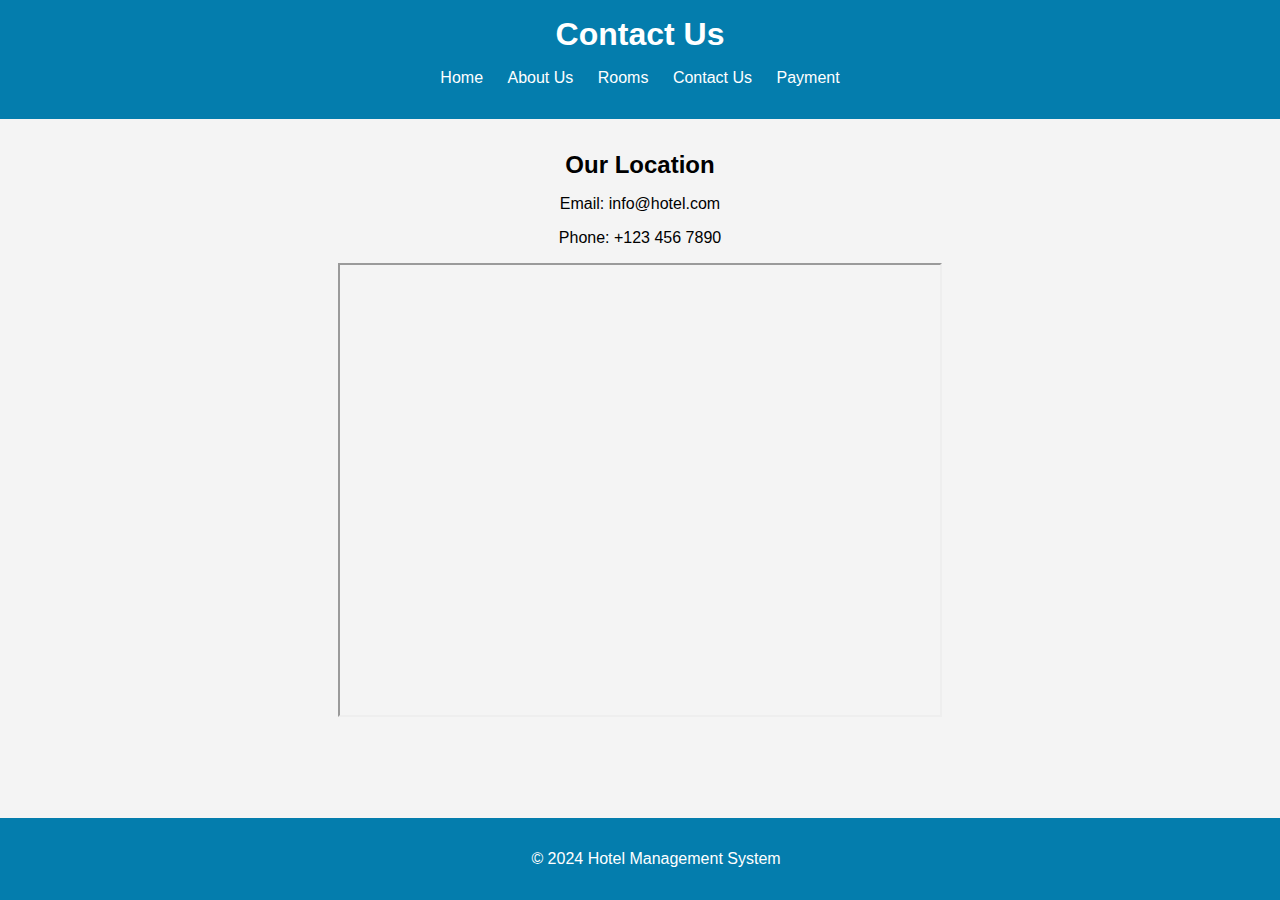
<file: contact.html>
<!DOCTYPE html>
<html lang="en">
<head>
    <meta charset="UTF-8">
    <meta name="viewport" content="width=device-width, initial-scale=1.0">
    <title>Contact Us</title>
    <link rel="stylesheet" href="styles.css">
</head>
<body>
    <header>
        <h1>Contact Us</h1>
        <nav>
            <ul>
                <li><a href="index.html">Home</a></li>
                <li><a href="about.html">About Us</a></li>
                <li><a href="rooms.html">Rooms</a></li>
                <li><a href="contact.html">Contact Us</a></li>
                <li><a href="payment.html">Payment</a></li>
            </ul>
        </nav>
    </header>
    <section>
        <h2>Our Location</h2>
        <p>Email: info@hotel.com</p>
        <p>Phone: +123 456 7890</p>
        <iframe src="https://maps.google.com/maps?q=hotel%20location&t=&z=13&ie=UTF8&iwloc=&output=embed" width="600" height="450"></iframe>
    </section>
    <footer>
        <p>© 2024 Hotel Management System</p>
    </footer>
</body>
</html>
</file>
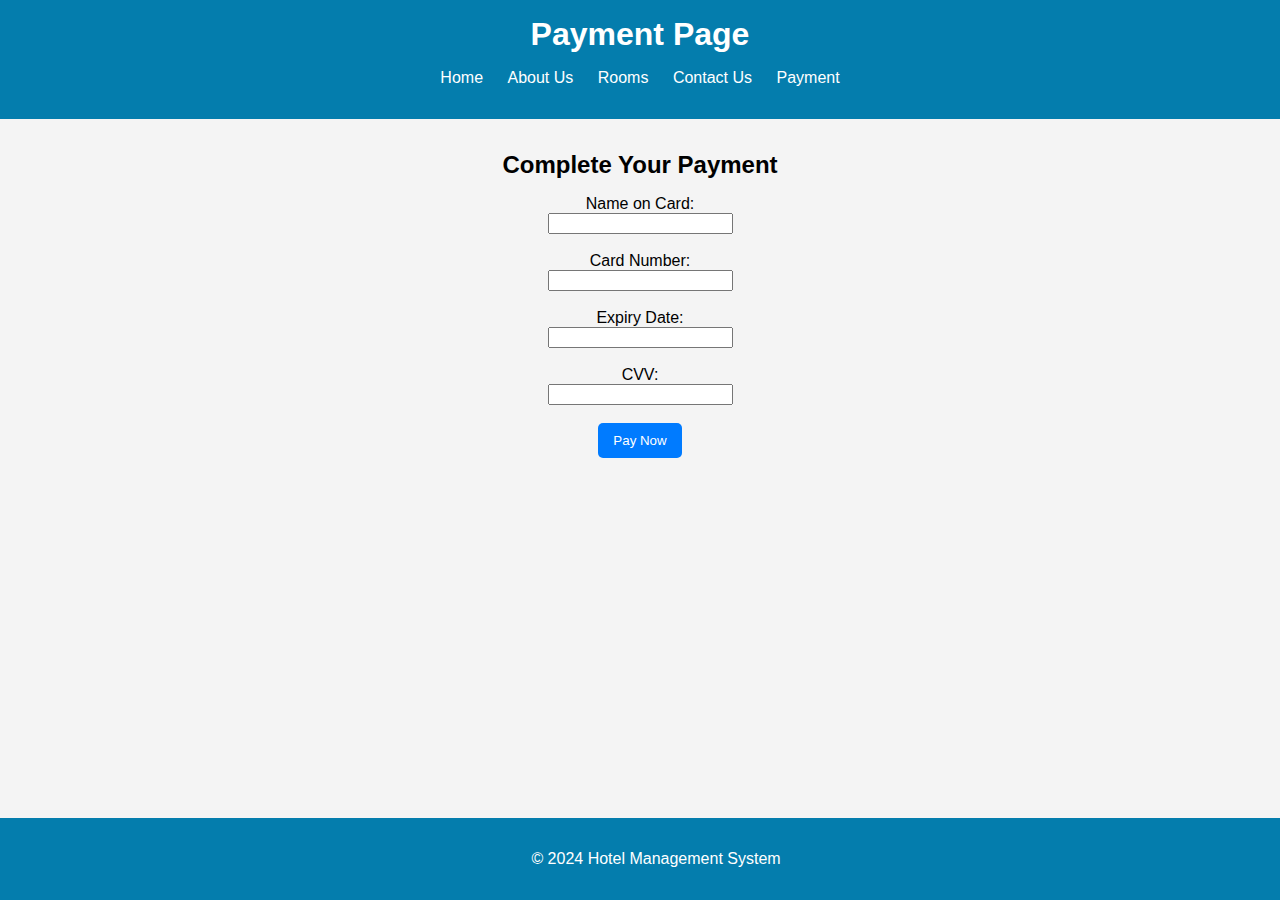
<file: payment.html>
<!DOCTYPE html>
<html lang="en">
<head>
    <meta charset="UTF-8">
    <meta name="viewport" content="width=device-width, initial-scale=1.0">
    <title>Payment</title>
    <link rel="stylesheet" href="styles.css">
</head>
<body>
    <header>
        <h1>Payment Page</h1>
        <nav>
            <ul>
                <li><a href="index.html">Home</a></li>
                <li><a href="about.html">About Us</a></li>
                <li><a href="rooms.html">Rooms</a></li>
                <li><a href="contact.html">Contact Us</a></li>
                <li><a href="payment.html">Payment</a></li>
            </ul>
        </nav>
    </header>
    <section>
        <h2>Complete Your Payment</h2>
        <form>
            <label for="name">Name on Card:</label><br>
            <input type="text" id="name" name="name" required><br><br>
            <label for="card">Card Number:</label><br>
            <input type="text" id="card" name="card" required><br><br>
            <label for="exp">Expiry Date:</label><br>
            <input type="text" id="exp" name="exp" required><br><br>
            <label for="cvv">CVV:</label><br>
            <input type="text" id="cvv" name="cvv" required><br><br>
            <button type="submit">Pay Now</button>
        </form>
    </section>
    <footer>
        <p>© 2024 Hotel Management System</p>
    </footer>
</body>
</html>
</file>
<file: styles.css>
/* Basic styling */
body {
    font-family: Arial, sans-serif;
    background-color: #f4f4f4;
    margin: 0;
    padding: 0;
}

/* Header styling */
header {
    background-color:rgb(4, 125, 173);
    color: white;
    text-align: center;
    padding: 1rem;
}

header h1 {
    margin: 0;
}

nav ul {
    list-style-type: none;
    padding: 0;
}

nav ul li {
    display: inline;
    margin: 0 10px;
}

nav ul li a {
    color: white;
    text-decoration: none;
}

/* Section styling */
section {
    text-align: center;
    margin: 2rem;
}

section h2 {
    margin-bottom: 1rem;
}

section img {
    border: 3px solid #ccc;
}

.btn {
    background-color: #28a745;
    color: white;
    padding: 10px 20px;
    text-decoration: none;
    border-radius: 5px;
}

footer {
    background-color: rgb(4, 125, 173);
    color: white;
    text-align: center;
    padding: 1rem;
    position: fixed;
    bottom: 0;
    width: 100%;
}

/* Room styles */
.room {
    margin: 2rem;
    display: inline-block;
    text-align: center;
}

.room img {
    border-radius: 10px;
}

button {
    background-color: #007bff;
    color: white;
    padding: 10px 15px;
    border: none;
    border-radius: 5px;
}
</file>
